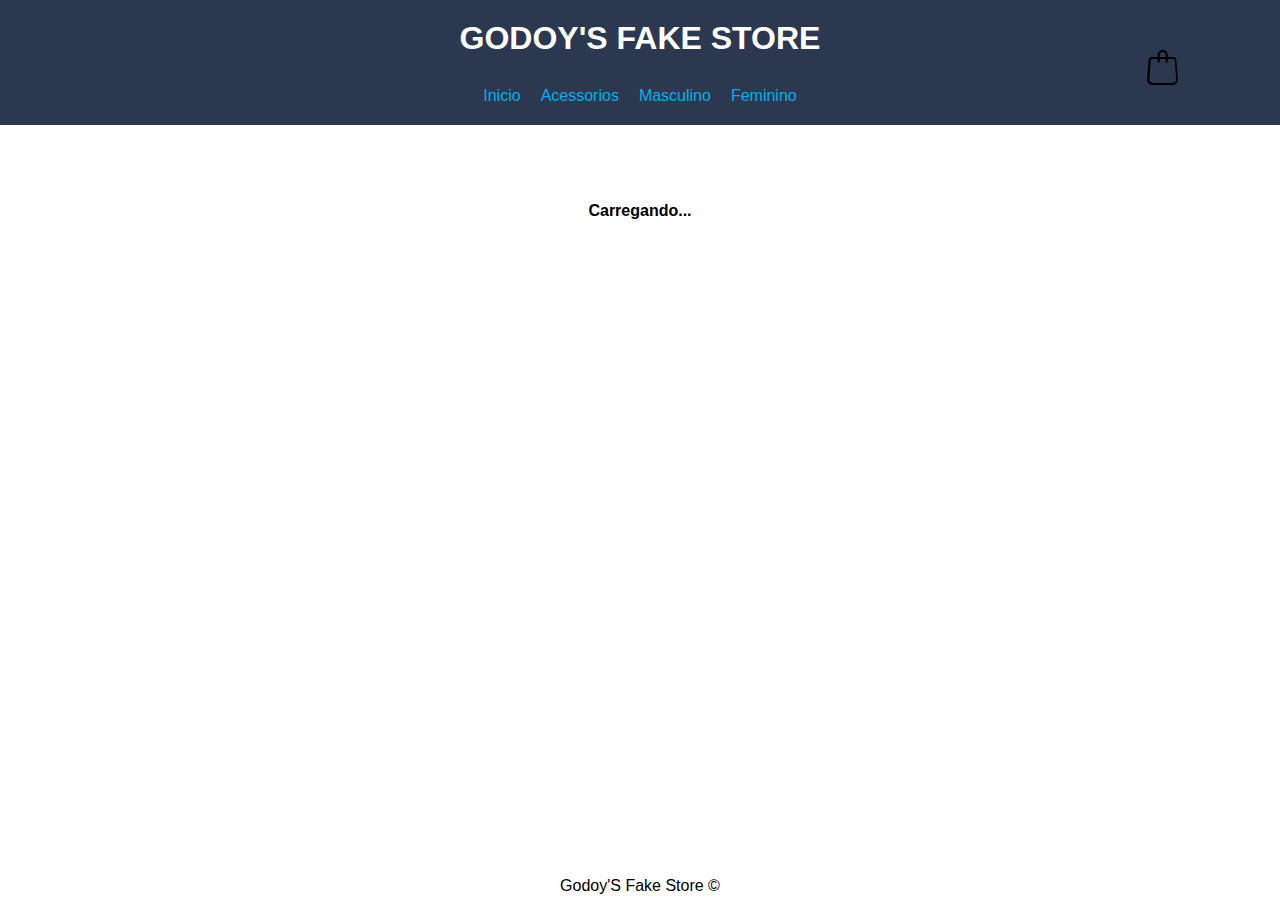
<file: index.html>
<!DOCTYPE html>
<html lang="pt-br">

<head>
  <meta charset="UTF-8">
  <meta name="viewport" content="width=device-width, initial-scale=1.0">
  <title>Godoy'S Fake Store</title>
  <link rel="stylesheet" href="./css/style.css">
  <link rel="stylesheet" href="./css/produto.css">
</head>

<body>
  <header>
    <h1 class="logo-title">Godoy'S Fake Store</h1>

    <nav>
      <ul>
        <li><a href="index.html">Inicio</a></li>
        <li><a href="#">Acessorios</a></li>
        <li><a href="#">Masculino</a></li>
        <li><a href="#">Feminino</a></li>
      </ul>

      <div class="sacola">
        <img src="./assets/sacola.svg" alt="">
      </div>
    </nav>

  </header>

  <main>
    <div class="title">
      <h1>Produtos</h1>
    </div>

    <div class="products">

    </div>
  </main>

  <footer>
    <p>Godoy'S Fake Store &copy;</p>
  </footer>

  <div class="modal-check">

    <div class="closed">X</div>
    <h2>Check-out</h2>

    <div class="products-card"></div>

    <div class="busca-cep">
      <h3>CEP</h3>
      <div class="cep">
        <input type="text" name="cep" id="cep" placeholder="CEP">
        <button class="buscar-cep">Buscar</button>
      </div>
      <div class="dados-cep">
        <p></p>
        <p></p>
        <p></p>
      </div>
      <label>

      </label>
    </div>

    <div class="summary">
      <h3>Resumo</h3>
      <p>Total: <span>R$ 00,00</span></p>
      <button>Finalizar</button>
    </div>

  </div>

  <div class="pop-up"></div>
  <script src="./js/script.js"></script>
</body>

</html>
</file>
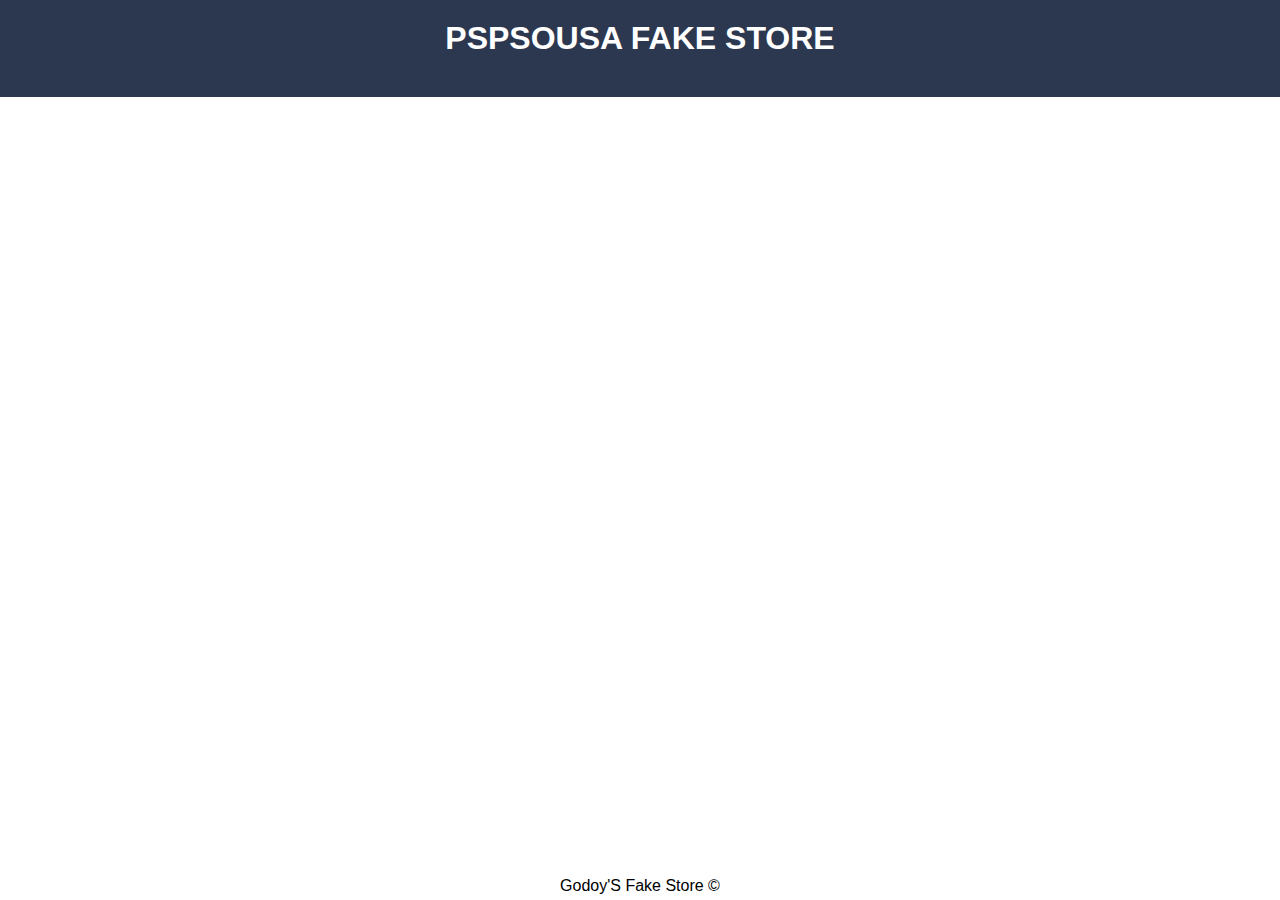
<file: Finalizado.html>
<!DOCTYPE html>
<html lang="pt-br">

<head>
  <meta charset="UTF-8">
  <meta name="viewport" content="width=device-width, initial-scale=1.0">
  <title>Godoy'S Fake Store</title>
  <link rel="stylesheet" href="./css/style.css">
</head>

<body>
  <header>
    <a href="./index.html">
      <h1>Pspsousa Fake Store</h1>
    </a>
  </header>

  <main>
    <div class="title">
      <h1>Compra Finalizada com Sucesso!</h1>
    </div>
  </main>

  <footer>
    <p>Godoy'S Fake Store &copy;</p>
  </footer>

  </div>
</body>

</html>
</file>
<file: css/style.css>
* {
    margin: 0;
    padding: 0;
    box-sizing: border-box;
    list-style: none;
    text-decoration: none;
    font-family: Verdana, Geneva, Tahoma, sans-serif;
}

header {
    width: 100%;
    text-align: center;
    padding: 20px;
    display: flex;
    flex-direction: column;
    gap: 10px;
    align-items: center;
    justify-content: center;
    position: sticky;
    top: 0;
    background: #2c3850;
}

header h1 {
    cursor: pointer;
}

header h1:hover {
    color: #fff;
    transform: scale(1.1);
}

header nav {
    display: flex;
    justify-content: space-between;
    align-items: center;
}

header nav .sacola {
    cursor: pointer;
    position: absolute;
    top: 50px;
    right: 100px;
}

header nav .sacola img {
    width: 35px;
}

header nav ul {
    display: flex;
    gap: 20px;
}

header nav ul li a {
    color: #00B1EB;
    padding-bottom: 4px;
    position: relative;
    transition: color 0.3s;
}

header nav ul li a::after {
    content: '';
    width: 0%;
    height: 1px;
    position: absolute;
    bottom: 0;
    background: #000;
    left: 0;
    transition: .3s;
}

header nav ul li a:hover {
    color: #ffffff;
}

header nav ul li a:hover::after {
    width: 100%;
}

body {
    display: flex;
    flex-direction: column;
    height: 100vh;
    background: #ffffff;
}

main {
    flex: 1;
    padding: 20px 16%;
}

h1 {
    text-align: center;
    text-transform: uppercase;
    margin-bottom: 20px;
    color: #fff;
}

.products {
    display: flex;
    flex-wrap: wrap;
    gap: 20px;
    justify-content: center;
    font-weight: bold;
}

.products .product {
    width: 260px;
    border-radius: 4px;
    padding: 20px;
    display: flex;
    justify-content: center;
    align-items: center;
    flex-direction: column;
    gap: 15px;
    background: #2c3850;
}

.products .product p {
    width: 200px;
    white-space: nowrap;
    overflow: hidden;
    text-overflow: ellipsis;
}

.products .product img {
    width: 100px;
    height: 100px;
    object-fit: contain;
}

.products .product .btn {
    display: flex;
    gap: 15px;
}

button {
    background: #fff;
    border: none;
    border: 1px solid #000;
    font-weight: bold;
    padding: 5px 12px;
    text-transform: uppercase;
    cursor: pointer;
    border-radius: 8px;
    transition: .3s;
}

button:hover {
    background: #000;
    color: #fff;
    border: 1px solid #fff;
    transform: translate(-5px) translateY(5px);
    box-shadow: none;
    font-weight: bold;
    /* Texto em negrito ao passar o mouse */
    letter-spacing: 2px;
    /* Espaçamento entre letras ao passar o mouse */
}

footer p {
    text-align: center;
    padding: 5px;
    transition: border-color 0.3s;
    /*Mudança de cor da borda superior */
}

footer p:hover {
    border-color: #10d160;
    /* Cor da borda superior passar o mouse */
}

.modal-check {
    width: 282px;
    display: flex;
    flex-direction: column;
    gap: 30px;
    height: 100vh;
    position: fixed;
    color: #fff;
    background: #0E2B63;
    top: 0;
    right: 0;
    padding: 20px;
    overflow-y: auto;
    transform: translate(300px);
    transition: .3s linear;

}

.modal-check::-webkit-scrollbar {
    background: transparent;
    width: 1px;
}

.modal-check .products-card {
    display: flex;
    flex-direction: column;
    gap: 10px;
    padding-bottom: 40px;
}

.modal-check .products-card .card {
    display: flex;
    flex-direction: column;
    justify-content: center;
    align-items: center;
    padding: 10px;
    border-radius: 4px;
    position: relative;
}

.modal-check .products-card .card .produto-info {
    display: flex;
    align-items: center;
    flex-direction: column;
    justify-content: center;
}

.modal-check .products-card .card img {
    width: 50px;
}

.modal-check .products-card .card h3 {
    width: 200px;
    font-size: 14px;
    text-align: center;
}

.modal-check .products-card .card .lixeira img {
    cursor: pointer;
    width: 24px;
    position: absolute;
    right: 0;
    transition: .3s linear;
}

.modal-check .products-card .card .lixeira img:hover {
    transform: scale(1.1);
}

.modal-check .summary {
    display: flex;
    flex-direction: column;
    gap: 20px;
}

.modal-check .closed {
    cursor: pointer;
    font-weight: 700;
    font-size: 24px;
}

.open {
    transform: translate(0px);
}

.pop-up {
    position: fixed;
    bottom: 10px;
    left: 10px;
    display: flex;
    flex-direction: column;
    gap: 10px;
}

.pop-up p {
    background: #10d160;
    /* Cor de fundo do pop-up*/
    padding: 20px;
    border: 1px solid #fff;
    font-weight: bold;
    color: #fff;
}
</file>
<file: css/produto.css>
.products .product-solo {
  width: 100%;
}

.products .product-solo img {
  width: 400px;
  height: 400px;
}
</file>
